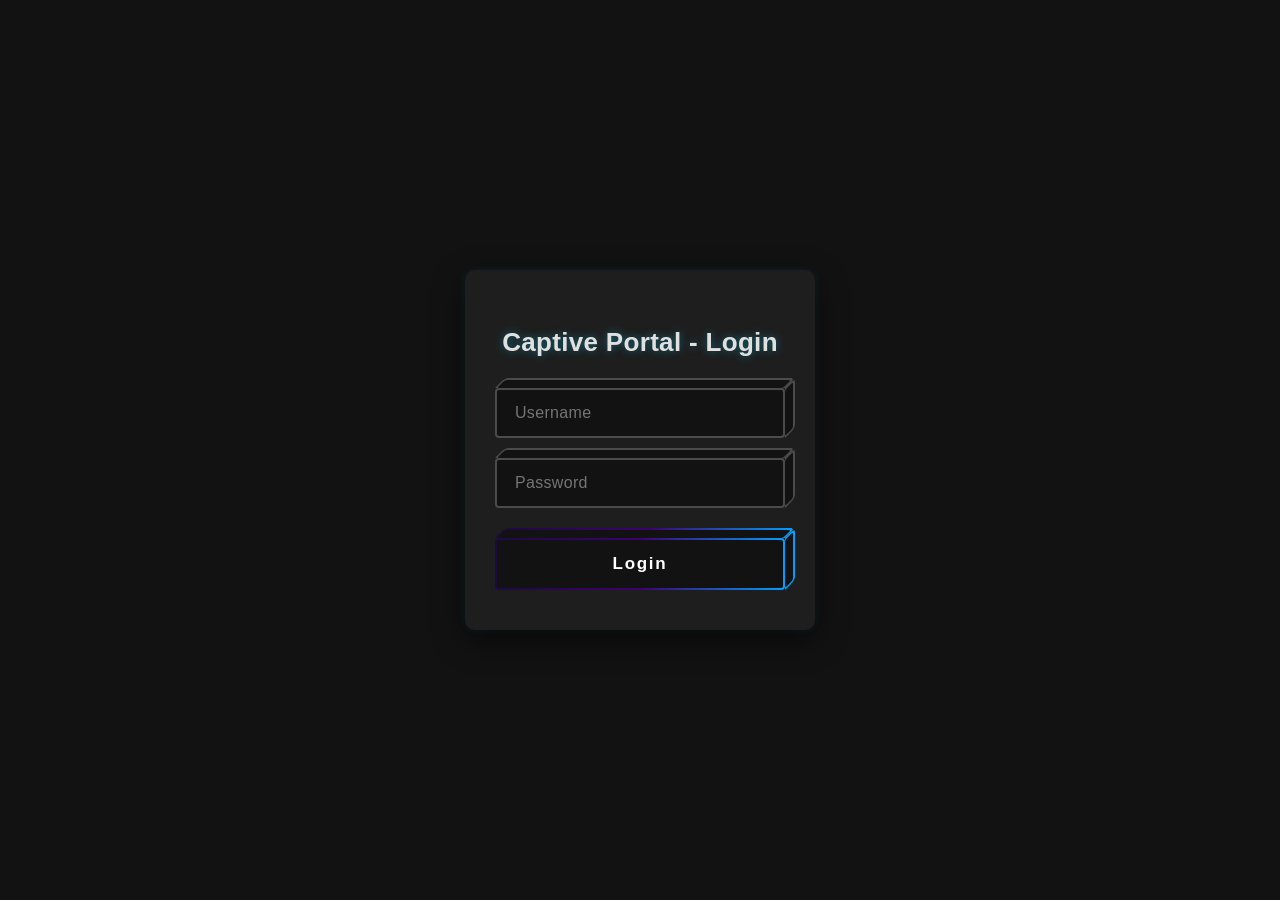
<file: web/index.html>
<!DOCTYPE html>
<html lang="en">
<head>
    <meta charset="UTF-8">
    <meta name="viewport" content="width=device-width, initial-scale=1.0">
    <title>Captive Portal</title>
    <link rel="stylesheet" href="index.css">
</head>
<body>
    <form class="form" method="POST" action="/">
        <h1>Captive Portal - Login</h1>
        <div class="control block-cube block-input">
            <input type="text" name="username" placeholder="Username" required autocomplete="username">
            <div class="bg-top">
                <div class="bg-inner"></div>
            </div>
            <div class="bg-right">
                <div class="bg-inner"></div>
            </div>
            <div class="bg">
                <div class="bg-inner"></div>
            </div>
        </div>
        <div class="control block-cube block-input">
            <input type="password" name="password" placeholder="Password" required autocomplete="current-password">
            <div class="bg-top">
                <div class="bg-inner"></div>
            </div>
            <div class="bg-right">
                <div class="bg-inner"></div>
            </div>
            <div class="bg">
                <div class="bg-inner"></div>
            </div>
        </div>
        <button class="btn block-cube block-cube-hover" type="submit">
            <div class="bg-top">
                <div class="bg-inner"></div>
            </div>
            <div class="bg-right">
                <div class="bg-inner"></div>
            </div>
            <div class="bg">
                <div class="bg-inner"></div>
            </div>
            <span class="text">Login</span>
        </button>
    </form>
</body>
</html>
</file>
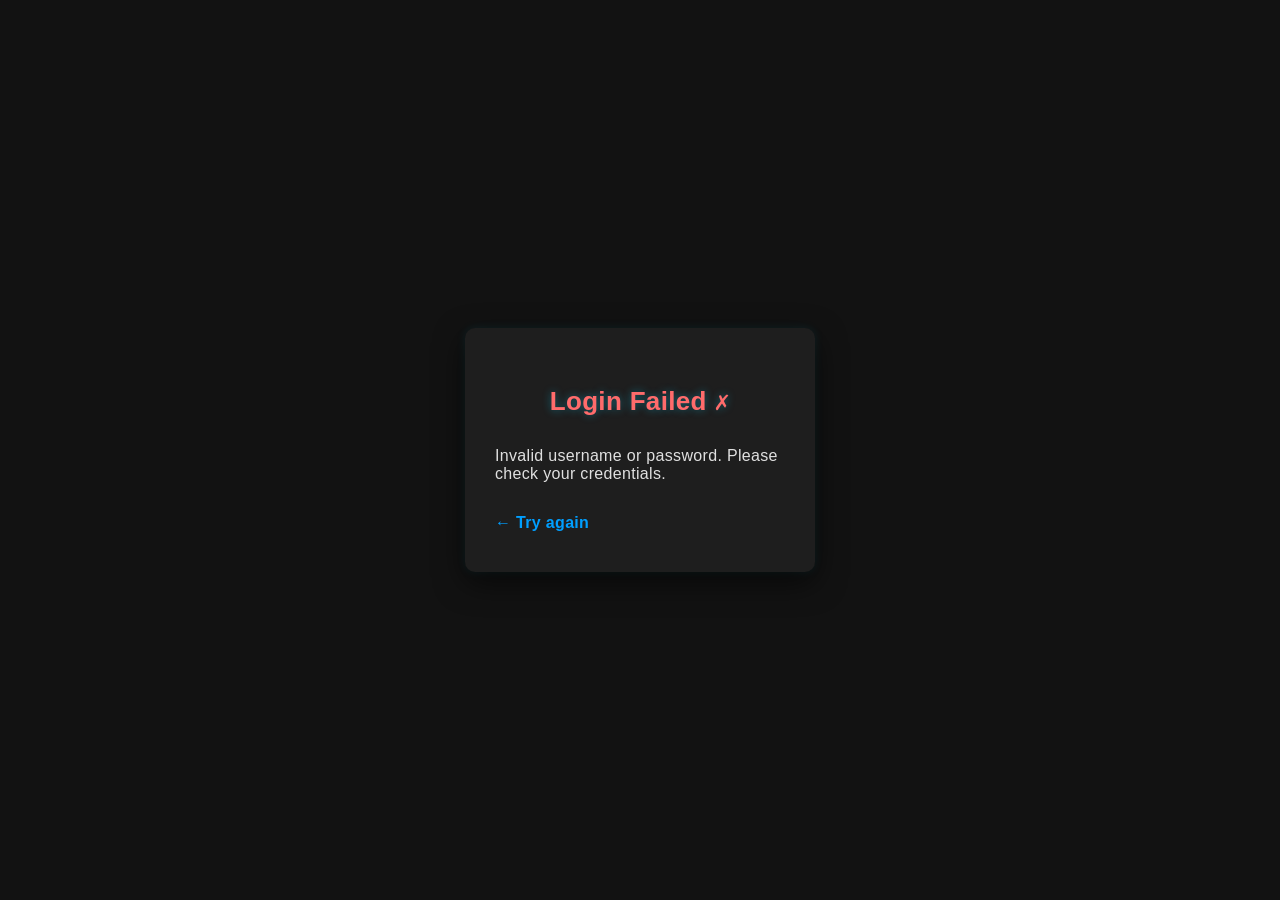
<file: web/login_failed.html>
<!DOCTYPE html>
<html>
<head>
    <title>Login Failed</title>
    <link rel="stylesheet" href="index.css"> </head>
<body>
    <div class="form failed-message"> <h1 style="color: #FF6B6B;">Login Failed <span style="color:#FF6B6B;">✗</span></h1> <p>Invalid username or password. Please check your credentials.</p>
        <a href="/" style="color:#009FFF; text-decoration: none; font-weight: bold; display: inline-block; margin-top: 15px;">
            ← Try again
        </a>
    </div>
</body>
</html>
</file>
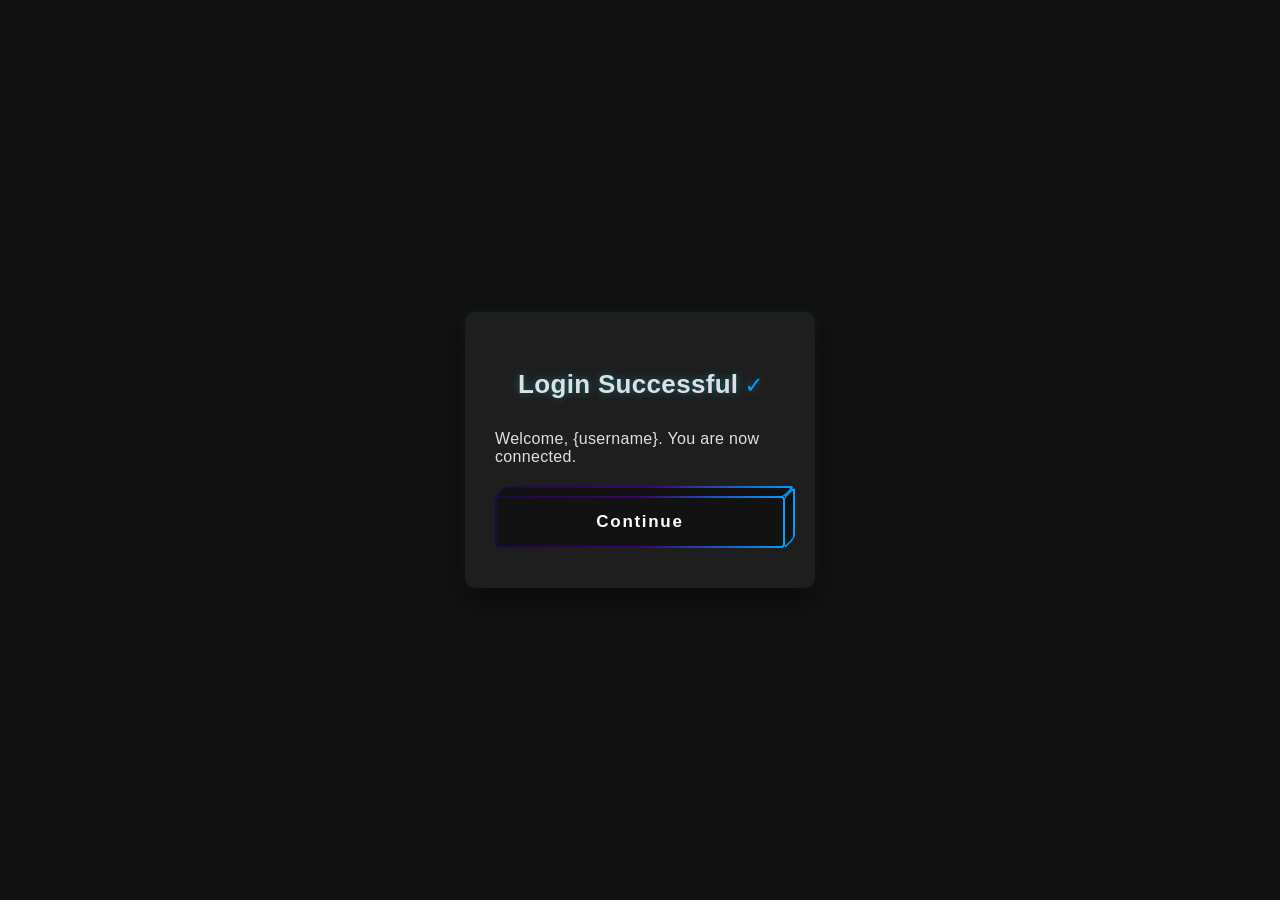
<file: web/login_succes.html>
<!DOCTYPE html>
<html>
<head>
    <title>Login Successful</title>
    <link rel="stylesheet" href="index.css"> 
</head>
<body>
    <div class="form success-message"> <h1>Login Successful <span style="color:#009FFF;">✓</span></h1>
        <p>Welcome, {username}. You are now connected.</p>
        <a href="/dashboard" class="btn block-cube block-cube-hover" style="text-decoration: none; margin-top: 30px;">
            <div class="bg-top"><div class="bg-inner"></div></div>
            <div class="bg-right"><div class="bg-inner"></div></div>
            <div class="bg"><div class="bg-inner"></div></div>
            <span class="text">Continue</span>
        </a>
    </div>
</body>
</html>
</file>
<file: web/index.css>
/* Importar una fuente moderna (si se usa en un entorno con acceso a internet) */
/* @import url('https://fonts.googleapis.com/css2?family=Poppins:wght@300;400;600;700&display=swap'); */

*, ::after, ::before {
    box-sizing: border-box;
    /* Transición suave aplicada a la mayoría de los elementos */
    transition: all 0.3s ease-in-out; 
}

body {
    background-color: #121212; /* Negro profundo */
    color: #E0E0E0; /* Gris claro para el texto principal */
    font-family: 'Poppins', 'Roboto', sans-serif, monospace; /* Fuente moderna con fallbacks */
    letter-spacing: 0.02em; 
    min-height: 100vh;
    margin: 0;
    display: flex;
    justify-content: center;
    align-items: center;
    /* Opcional: Para un efecto más inmersivo */
    /* overflow: hidden; */ 
}

h1 {
    font-size: 26px; 
    text-align: center;
    margin-bottom: 30px;
    font-weight: 600; 
    /* Sombra de texto sutil con el color de acento */
    text-shadow: 0 0 8px rgba(0, 212, 255, 0.4); 
}

.form {
    width: 350px; /* Un poco más ancho */
    padding: 40px 30px; 
    margin: 0 auto;
    background: rgba(33, 33, 33, 0.8); /* Fondo semi-transparente oscuro */
    border-radius: 10px; 
    /* Sombra de caja elegante */
    box-shadow: 0 10px 30px rgba(0, 0, 0, 0.6), 0 0 10px rgba(0, 212, 255, 0.1); 
}

.control {
    margin: 0 0 20px;
}

.control input {
    width: 100%;
    padding: 16px 20px;
    border: 0;
    background: transparent;
    color: #fff;
    font-family: inherit; 
    letter-spacing: 0.02em;
    font-size: 16px;
}

.control input:focus,
.control input:hover {
    outline: none;
    border: 0;
}

/* --- Botón de Login y Controles (Reutiliza la clase .btn) --- */
.btn {
    width: 100%;
    display: block;
    padding: 16px 20px;
    background: transparent;
    outline: none;
    border: 0;
    color: #fff;
    letter-spacing: 0.1em;
    font-weight: 700; 
    font-family: inherit;
    font-size: 17px;
    cursor: pointer;
    margin-top: 30px; 
    text-decoration: none; /* Asegura que no tenga subrayado si se usa en <a> */
    text-align: center;
}

/* --- Estructura Base del Block-Cube (Manteniéndose fiel a tu diseño) --- */

.block-cube {
    position: relative;
    /* Añadimos un pequeño redondeo al cubo general para suavizarlo */
    border-radius: 4px; 
}

/* Nuevo Degradado de Color (Azules y Púrpuras más profundos y definidos) */
.block-cube .bg-top {
    position: absolute;
    height: 10px;
    /* Degradado actualizado */
    background: linear-gradient(90deg, #1C0B40 0%, #3F0071 50%, #009FFF 100%);
    bottom: 100%;
    left: 5px;
    right: -5px;
    transform: skew(-45deg, 0);
    margin: 0;
    border-top-right-radius: 4px;
    border-top-left-radius: 4px;
}

.block-cube .bg-top .bg-inner {
    bottom: 0;
}

.block-cube .bg {
    position: absolute;
    left: 0;
    top: 0;
    right: 0;
    bottom: 0;
    /* Degradado actualizado */
    background: linear-gradient(90deg, #1C0B40 0%, #3F0071 50%, #009FFF 100%);
    border-radius: 4px;
}

.block-cube .bg-right {
    position: absolute;
    background: #009FFF; /* Azul vibrante */
    top: -5px;
    z-index: 0;
    bottom: 5px;
    width: 10px;
    left: 100%;
    transform: skew(0, -45deg);
    border-bottom-right-radius: 4px;
    border-top-right-radius: 4px;
}

.block-cube .bg-right .bg-inner {
    left: 0;
}

.block-cube .bg .bg-inner {
    transition: all 0.3s ease-in-out; /* Transición actualizada */
}

.block-cube .bg-inner {
    background: #121212; /* Color interior igual al fondo del body */
    position: absolute;
    left: 2px;
    top: 2px;
    right: 2px;
    bottom: 2px;
    border-radius: 2px;
}

.block-cube .text {
    position: relative;
    z-index: 2;
}

.block-cube.block-input input {
    position: relative;
    z-index: 2;
}

/* --- Efectos de Foco (Focus) para Input --- */
.block-cube.block-input input:focus ~ .bg-right .bg-inner,
.block-cube.block-input input:focus ~ .bg-top .bg-inner,
.block-cube.block-input input:focus ~ .bg .bg-inner {
    top: 100%;
    /* Color de foco más limpio y claro */
    background: rgba(0, 212, 255, 0.8); 
}

/* --- Efectos de Hover/Focus para el Borde del Input --- */
.block-cube.block-input .bg-top,
.block-cube.block-input .bg-right,
.block-cube.block-input .bg {
    background: rgba(255, 255, 255, 0.2); /* Borde claro y sutil */
    transition: background 0.3s ease-in-out;
}

.block-cube.block-input .bg-right .bg-inner,
.block-cube.block-input .bg-top .bg-inner {
    transition: all 0.3s ease-in-out;
}

.block-cube.block-input:focus .bg-top,
.block-cube.block-input:focus .bg-right,
.block-cube.block-input:focus .bg,
.block-cube.block-input:hover .bg-top,
.block-cube.block-input:hover .bg-right,
.block-cube.block-input:hover .bg {
    /* Al enfocar/pasar el ratón, el borde se vuelve más visible */
    background: rgba(0, 212, 255, 0.4); 
}

/* --- Efecto de Hover para el Botón --- */
.block-cube.block-cube-hover:focus .bg .bg-inner,
.block-cube.block-cube-hover:hover .bg .bg-inner {
    top: 100%;
}

/* --- Créditos (Mantenido) --- */
.credits {
    position: fixed;
    left: 0;
    bottom: 0;
    padding: 15px 15px;
    width: 100%;
    z-index: 111;
    text-align: center; /* Centrar los créditos */
}

.credits a {
    opacity: 0.8; /* Más visible que antes */
    color: #fff;
    font-size: 12px;
    text-decoration: none;
}

.credits a:hover {
    opacity: 1;
    color: #009FFF; /* Resalta el link al pasar el ratón */
}
</file>
